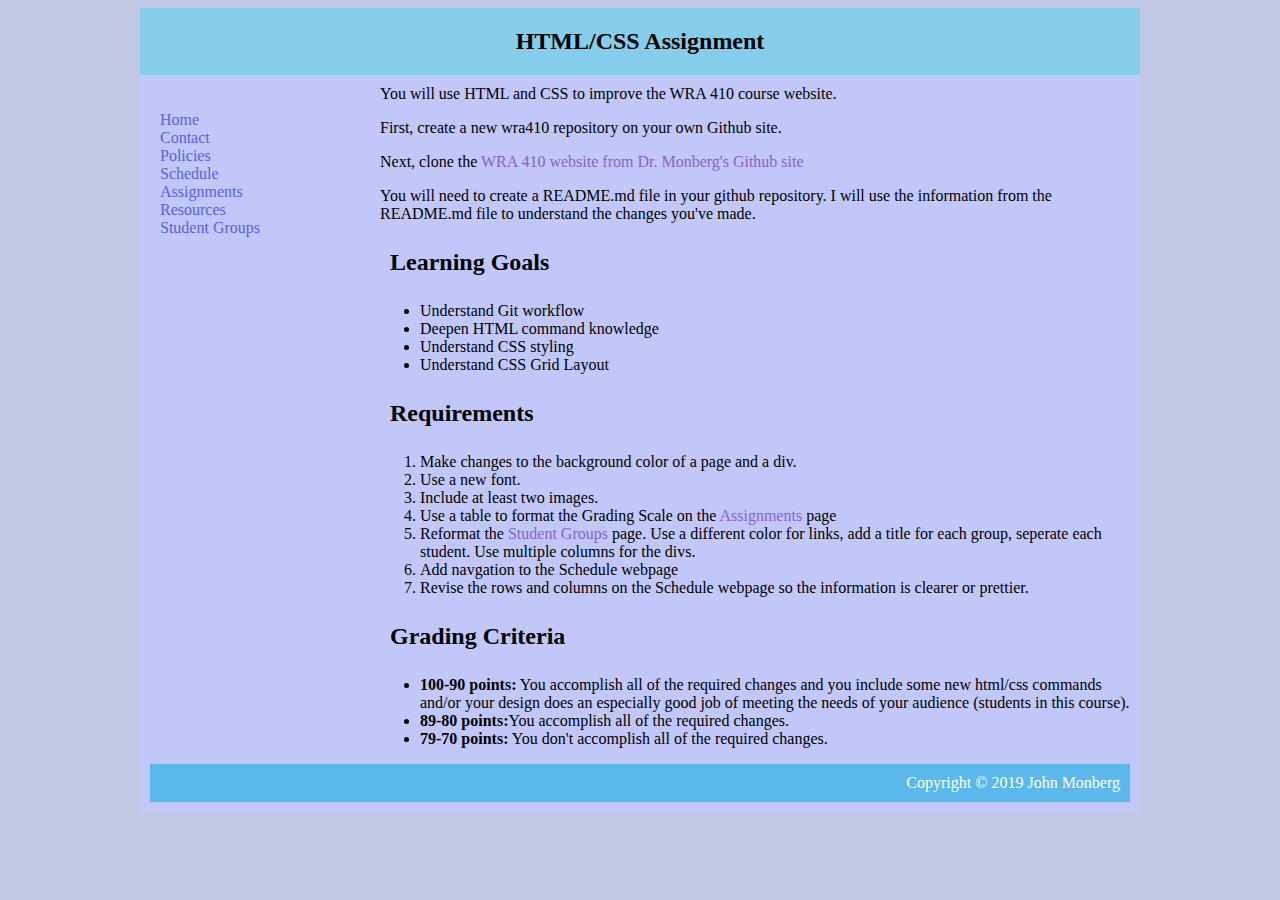
<file: assignment1.html>
<html>
<head>
  <title>WRA 410 HTML/CSS Assignment</title>
  <link rel="stylesheet" type="text/css" href="style.css" />
</head>
<body>
  <div id = "container">
    <div id = "header">
      <h2> HTML/CSS Assignment </h2>
    </div>
    <div id ="content">
      <div id = "nav">
    
        <ul>
          <li><a href="index.html">Home</a></li>
          <li><a href="contact.html">Contact</a></li>
          <li><a href="policies.html">Policies</a></li>
          <li><a href="schedule.html">Schedule</a></li>
          <li><a href="assignments.html">Assignments</a></li>
          <li><a href="resources.html">Resources</a></li>
          <li><a href="groups.html">Student Groups</a></li>
      </div>
      <div id = "main">

        <DIV>
       You will use HTML and CSS to improve the WRA 410 course website. <p>

       First, create a new wra410 repository on your own Github site.<p>

       Next, clone the <a href="https://github.com/jmonberg/wra410"> WRA 410 website from Dr. Monberg's Github site</a> <p>

       You will need to create a README.md file in your github repository. I will use the information from the README.md file to understand the changes you've made.</DIV> 
        <h2>Learning Goals</h2>

        <ul>    
          <li>Understand Git workflow</l1>
          <li>Deepen HTML command knowledge</l1>
          <li>Understand CSS styling</l1> 
          <li>Understand CSS Grid Layout</li> 

         </ul> 

        <h2>Requirements</h2>
       
        <ol>
          <li>Make changes to the background color of a page and a div.</li>
          <li>Use a new font.</li>
          <li>Include at least two images.</li>
          <li>Use a table to format the Grading Scale on the <a href="assignments.html">Assignments</a> page</li>
          <li>Reformat the <a href="groups.html">Student Groups</a> page. Use a different color for links, add a title for each group, seperate each student. Use multiple columns for the divs.</li>
          <li>Add navgation to the Schedule webpage</li>
          <li>Revise the rows and columns on the Schedule webpage so the information is clearer or prettier.</li>
        </ol>
       
      <div>
        <h2>Grading Criteria</h2>
        <p>
        <ul>
          <li><strong>100-90 points:</strong> You accomplish all of the required changes and you include some new html/css commands and/or your design does an especially good job of meeting the needs of your audience (students in this course). </li>
          <li><strong>89-80 points:</strong>You accomplish all of the required changes.</li>
           <li><strong>79-70 points:</strong> You don't accomplish all of the required changes.</li>
        </ul>
       </div>

    </div>
    <div id = "footer">
      Copyright &copy; 2019 John Monberg
    </div>
  </div>
</body>
</html>
</file>
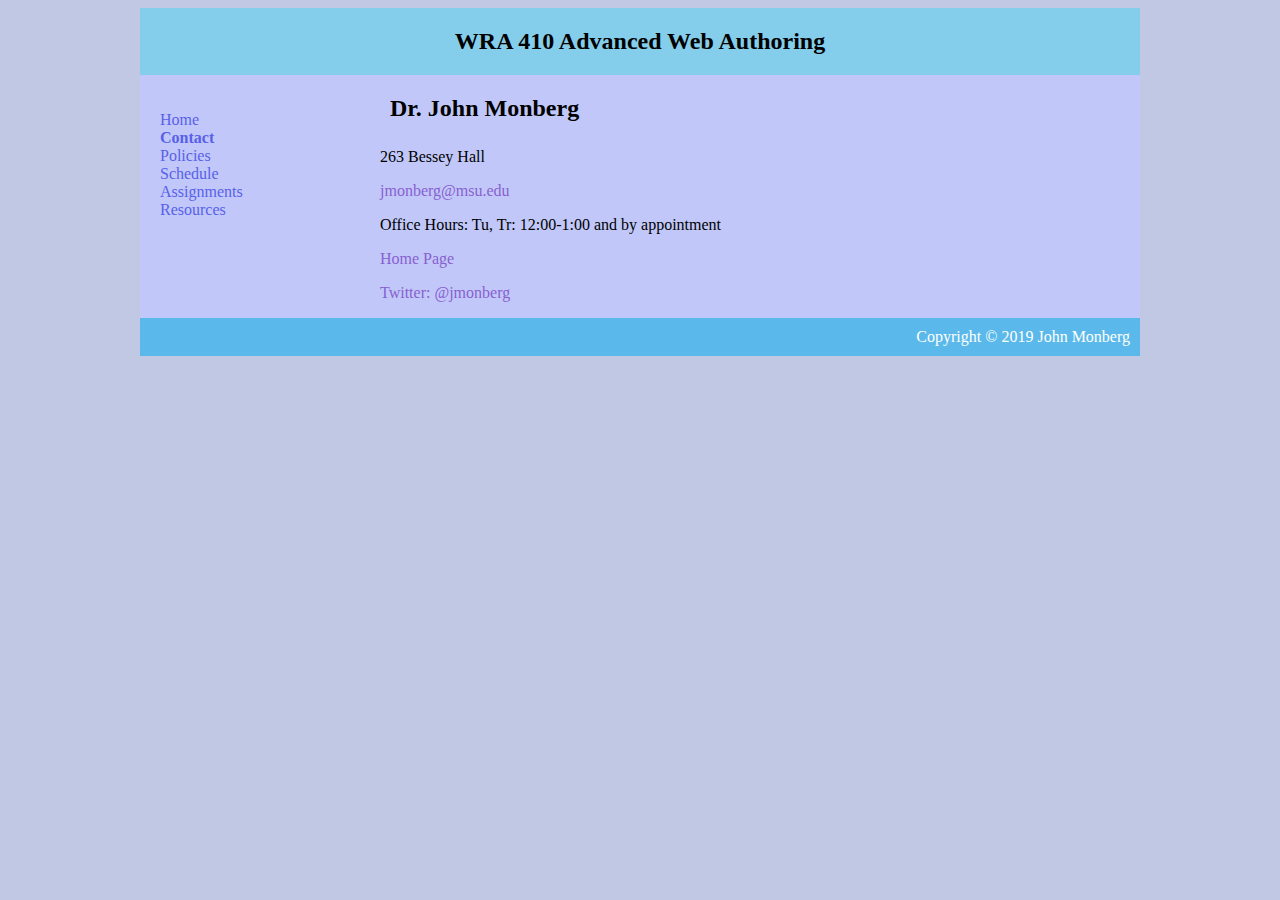
<file: contact.html>
<html>
<head>
  <title>WRA 410</title>
  <link rel="stylesheet" type="text/css" href="style.css" />
</head>
<body>
  <div id = "container">
    <div id = "header">
      <h2> WRA 410 Advanced Web Authoring </h2>
    </div>
    <div id ="content">
      <div id = "nav">
    
        <ul>
          <li><a href="index.html">Home</a></li>
          <li><a class="selected"href="contact.html">Contact</a></li>
          <li><a href="policies.html">Policies</a></li>
          <li><a href="schedule.html">Schedule</a></li>
          <li><a href="assignments.html">Assignments</a></li>
          <li><a href="resources.html">Resources</a></li>
      </div>
      <div id = "main">
        <h2> Dr. John Monberg </h2>
        <p>263 Bessey Hall   </p>
        <p><A HREF="mailto:jmonberg@msu.edu">jmonberg@msu.edu</A> </p>
        <p> Office Hours: Tu, Tr: 12:00-1:00 and by appointment </p>
        <p><A HREF=" http://jmonberg.msu.domains">Home Page</A> </p>
        <p><a href="https://twitter.com/jmonberg">Twitter: @jmonberg</a> </p>

      </div>
    </div>
    <div id = "footer">
      Copyright &copy; 2019 John Monberg
    </div>
  </div>
</body>
</html>
</file>
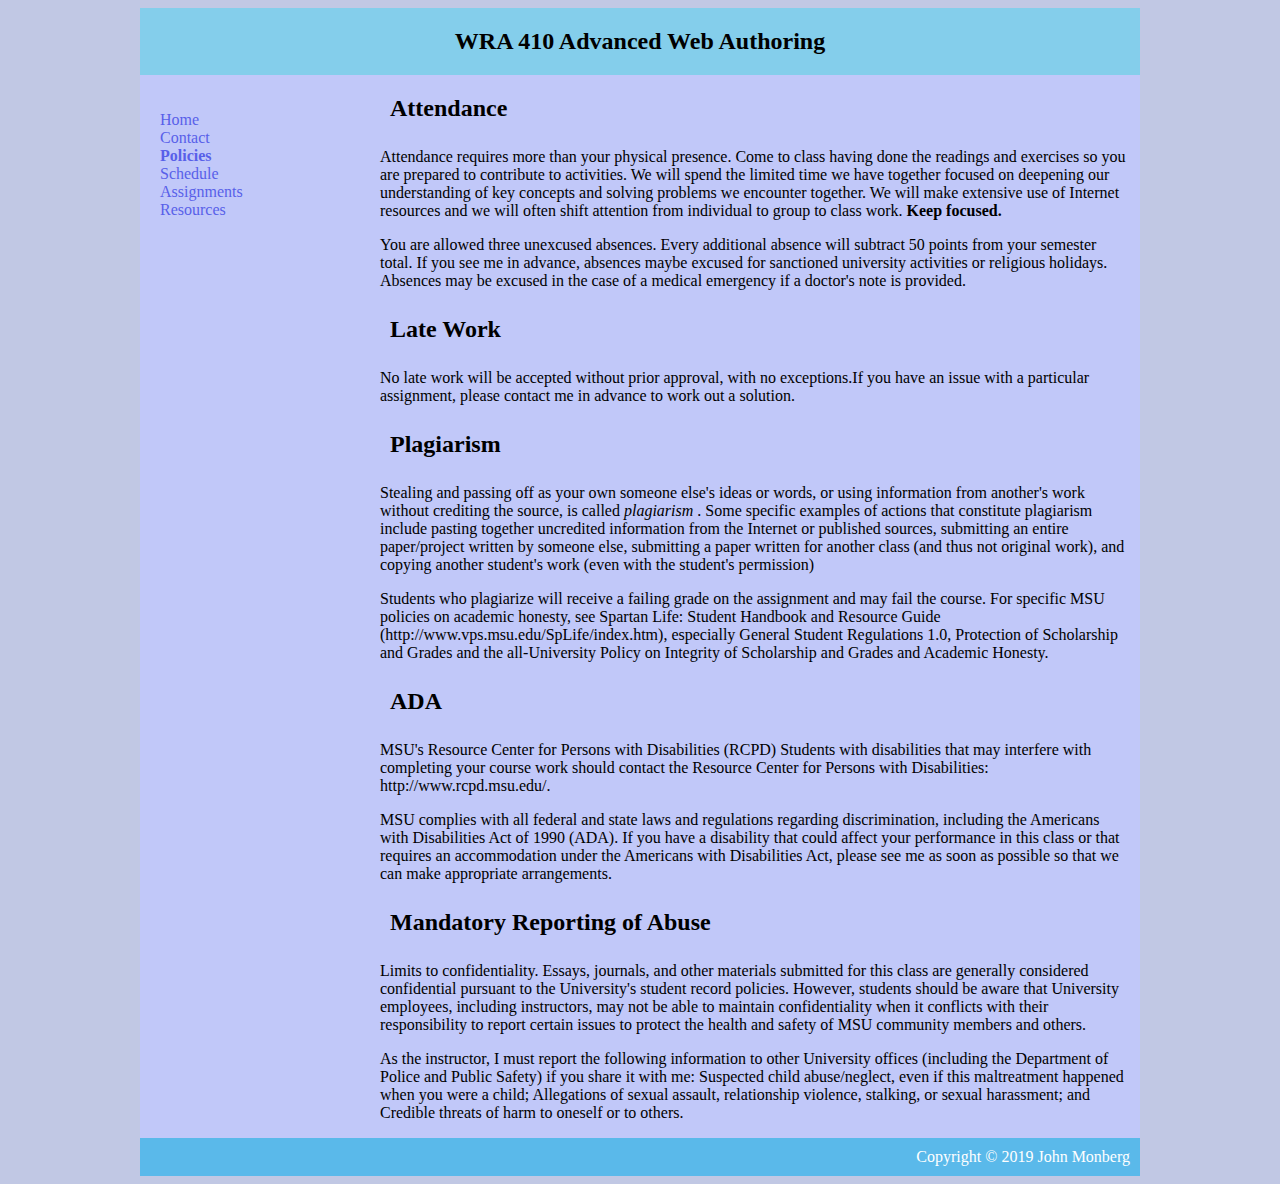
<file: policies.html>
<html>
<head>
  <title>WRA 410</title>
  <link rel="stylesheet" type="text/css" href="style.css" />
</head>
<body>
  <div id = "container">
    <div id = "header">
      <h2> WRA 410 Advanced Web Authoring </h2>
    </div>
    <div id ="content">
      <div id = "nav">
  
        <ul>
          <li><a href="index.html">Home</a></li>
          <li><a href="contact.html">Contact</a></li>
          <li><a class="selected" href="policies.html">Policies</a></li>
          <li><a href="schedule.html">Schedule</a></li>
          <li><a href="assignments.html">Assignments</a></li>
          <li><a href="resources.html">Resources</a></li>
      </div>
      <div id = "main">
        <h2> Attendance </h2>
        <p>Attendance requires more than your physical presence. Come to class having done the readings and exercises so you are prepared to contribute to activities. We will spend the limited time we have together focused on deepening our understanding of key concepts and solving problems we encounter together. We will make extensive use of Internet resources and we will often shift attention from individual to group to class work. <b> Keep focused.</b>   </p>
        <p>You are allowed three unexcused absences. Every additional absence will subtract 50 points from your semester total.  If you see me in advance, absences maybe excused for sanctioned university activities or religious holidays.  Absences may be excused in the case of a medical emergency if a doctor's note is provided. </p>

        <h2> Late Work</h2>
        <p>No late work will be accepted without prior approval, with no exceptions.If you have an issue with a particular assignment, please contact me in advance to work out a solution.</p>

        <h2>Plagiarism</h2>
        <p>Stealing and passing off as your own someone else&apos;s ideas or words, or using information from another&apos;s work without crediting the source, is called <i>plagiarism </i>. Some specific examples of actions that constitute plagiarism include pasting together uncredited information from the Internet or published sources, submitting an entire paper/project written by someone else, submitting a paper written for another class (and thus not original work), and copying another student&apos;s work (even with the student&apos;s permission)</p>

        <p>Students who plagiarize will receive a failing grade on the assignment and may fail the course. For specific MSU policies on academic honesty, see Spartan Life: Student Handbook and Resource Guide (http://www.vps.msu.edu/SpLife/index.htm), especially General Student Regulations 1.0, Protection of Scholarship and Grades and the all-University Policy on Integrity of Scholarship and Grades and Academic Honesty.</p>

        <h2> ADA </h2>
        <p>MSU&apos;s Resource Center for Persons with Disabilities (RCPD) Students with disabilities that may interfere with completing your course work should contact the Resource Center for Persons with Disabilities: http://www.rcpd.msu.edu/.</P>
        <p>MSU complies with all federal and state laws and regulations regarding discrimination, including the Americans with Disabilities Act of 1990 (ADA). If you have a disability that could affect your performance in this class or that requires an accommodation under the Americans with Disabilities Act, please see me as soon as possible so that we can make appropriate arrangements.</p>

        <h2>Mandatory Reporting of Abuse</h2>
        <p> Limits to confidentiality. Essays, journals, and other materials submitted for this class are generally considered confidential pursuant to the University's student record policies. However, students should be aware that University employees, including instructors, may not be able to maintain confidentiality when it conflicts with their responsibility to report certain issues to protect the health and safety of MSU community members and others.</p>
        <p>As the instructor, I must report the following information to other University offices (including the Department of Police and Public Safety) if you share it with me: Suspected child abuse/neglect, even if this maltreatment happened when you were a child; Allegations of sexual assault, relationship violence, stalking, or sexual harassment; and Credible threats of harm to oneself or to others.</P>
      </div>
    </div>
    <div id = "footer">
      Copyright &copy; 2019 John Monberg
    </div>
  </div>
</body>
</html>
</file>
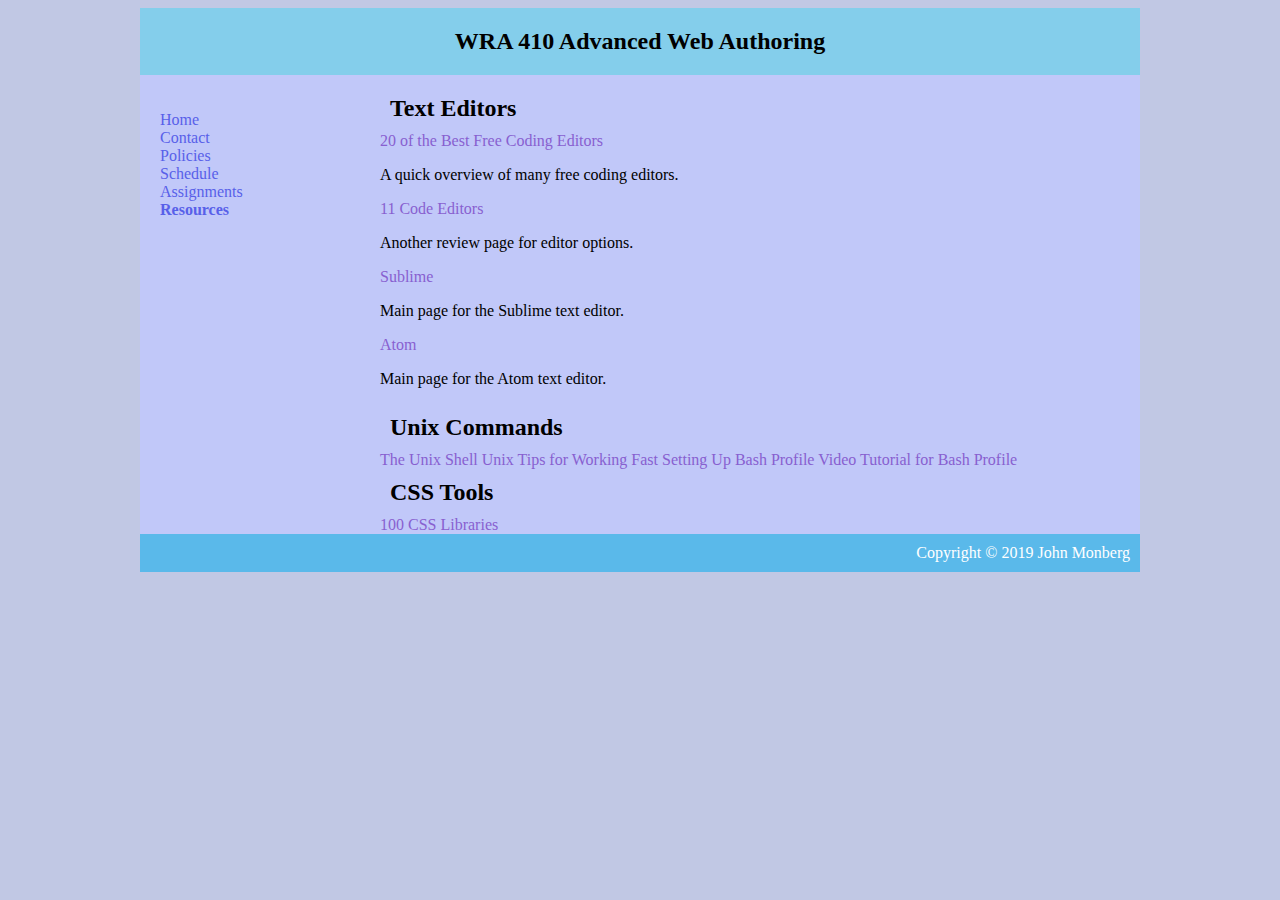
<file: resources.html>
<html>
<head>
  <title>WRA 410</title>
  <link rel="stylesheet" type="text/css" href="style.css" />
</head>
<body>
  <div id = "container">
    <div id = "header">
      <h2> WRA 410 Advanced Web Authoring </h2>
    </div>
    <div id ="content">
      <div id = "nav">

        <ul>
          <li><a href="index.html">Home</a></li>
          <li><a href="contact.html">Contact</a></li>
          <li><a href="policies.html">Policies</a></li>
          <li><a href="schedule.html">Schedule</a></li>
          <li><a href="assignments.html">Assignments</a></li>
          <li><a class="selected" href="resources.html">Resources</a></li>
      </div>
      <div id = "main">
        <div>
        <h2> Text Editors</h2>

        <a href="http://jemebuyan.com/02/20-of-the-best-free-coding-editors-hjfjdfjtjfdtu-bl345rt.html">20 of the Best Free Coding Editors</a>
        <p>A quick overview of many free coding editors.</p>

        <p>

        <a href="https://www.elegantthemes.com/blog/resources/the-11-best-code-editors-available-in-2015">11 Code Editors</a>

         <p>Another review page for editor options.</p>

        <p></p>

        <a href="https://www.sublimetext.com">Sublime</a>
        <p>Main page for the Sublime text editor.</p>

        <p></p>

        <a href="https://atom.io">Atom</a>
        <p>Main page for the Atom text editor.</p>

         <h2>Unix Commands</h2>

         <a href="https://swcarpentry.github.io/shell-novice/reference/">The Unix Shell</a>

         <a href="https://hackernoon.com/10-basic-tips-on-working-fast-in-unix-or-linux-terminal-5746ae42d277">Unix Tips for Working Fast</a>

		<a href="https://natelandau.com/my-mac-osx-bash_profile/">Setting Up Bash Profile</a>
		<a href="https://www.youtube.com/watch?v=_3om0Kt43wQ">Video Tutorial for Bash Profile</a>

         <h2>CSS Tools</h2>

         <a href="https://speckyboy.com/100-css-libraries-frameworks-tools/">100 CSS Libraries</a>
        </div>


      </div>
    </div>
    <div id = "footer">
      Copyright &copy; 2019 John Monberg
    </div>
  </div>
</body>
</html>
</file>
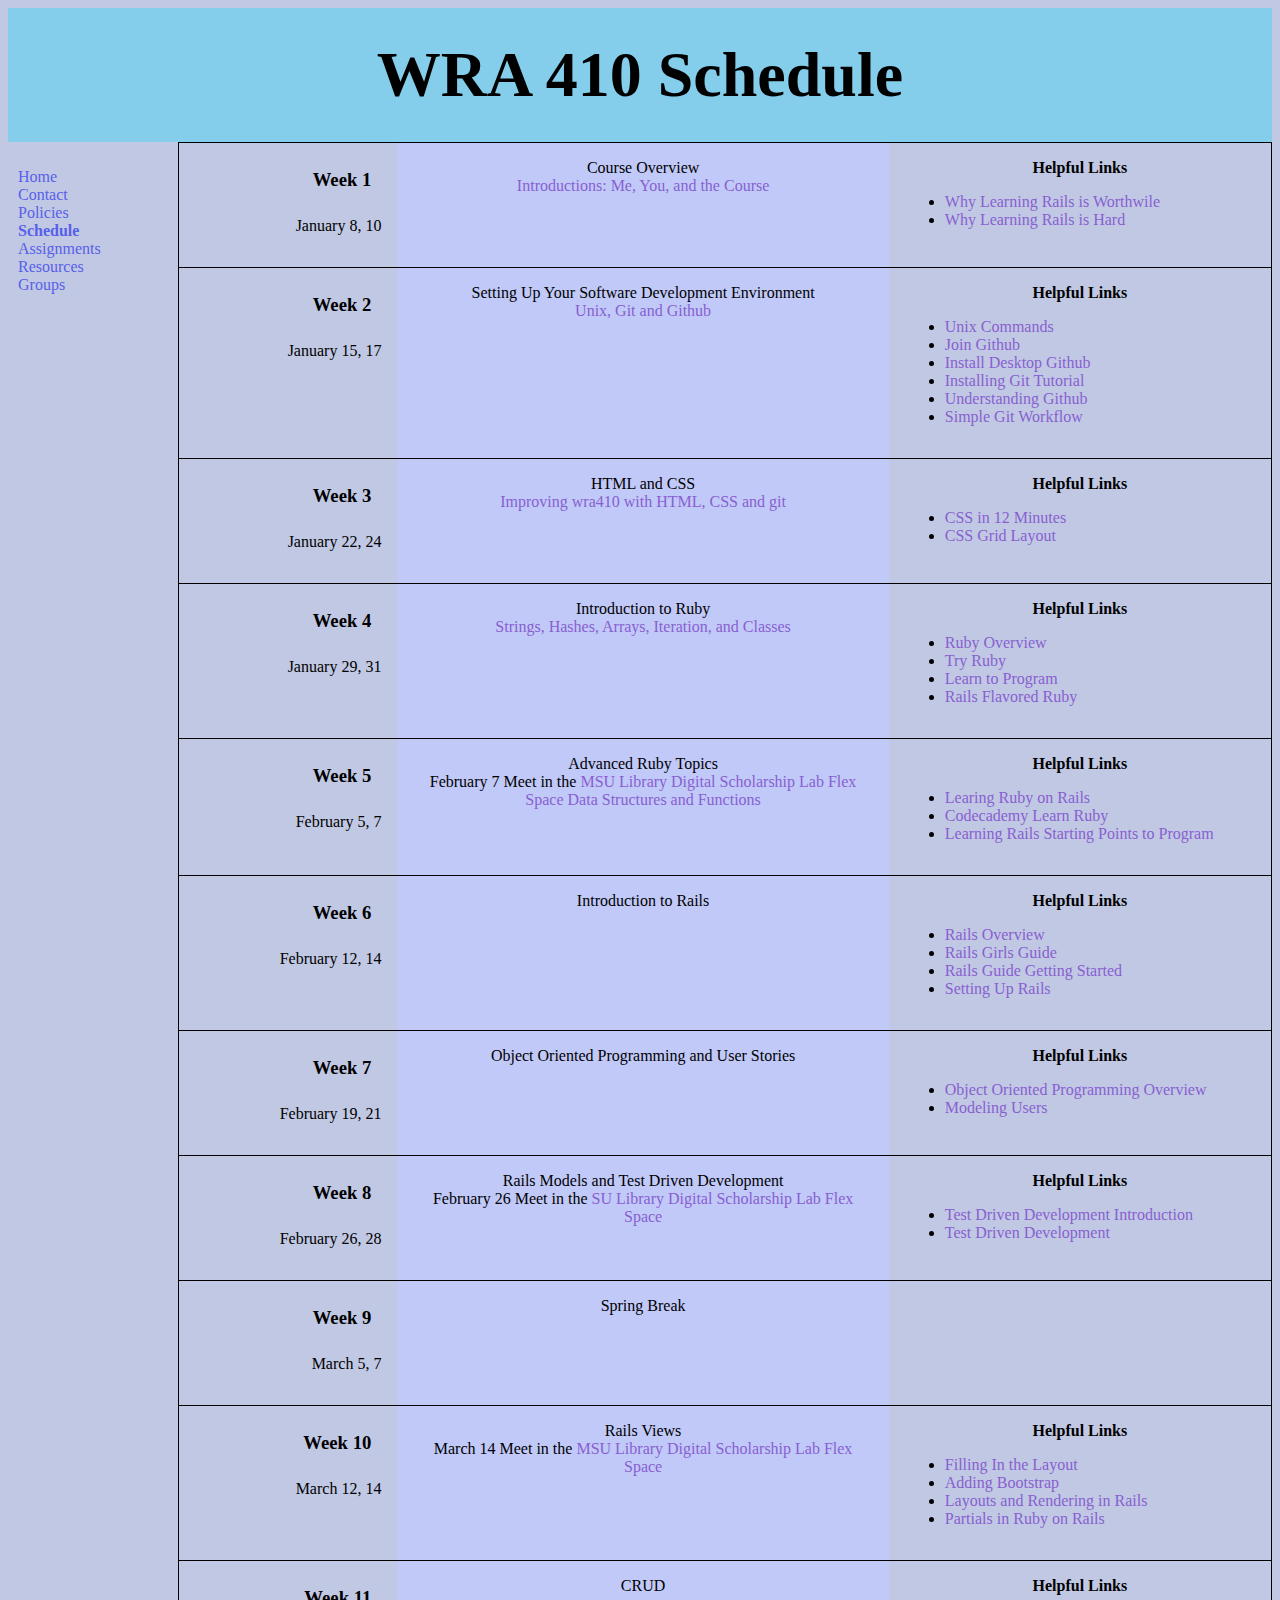
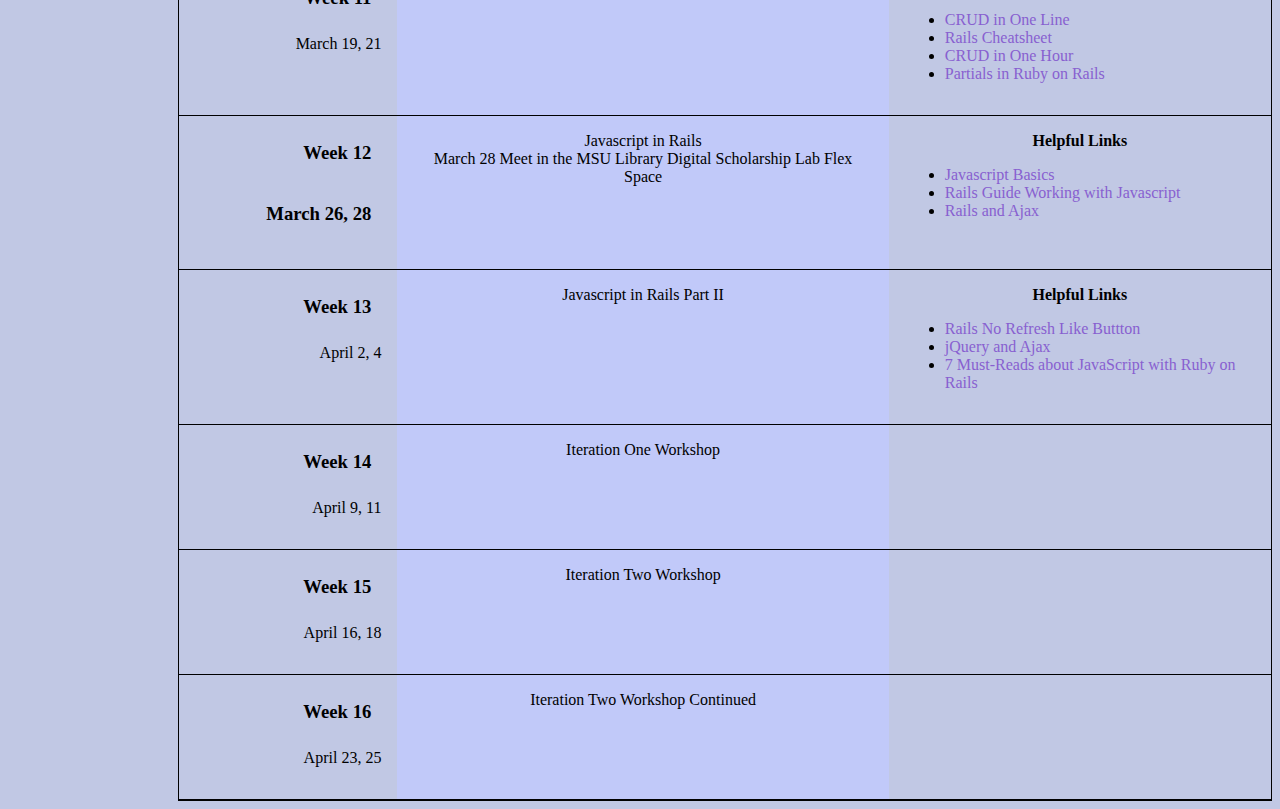
<file: schedule.html>
<html>
<head>
  <title>WRA 410 Schedule</title>
  <link rel="stylesheet" type="text/css" href="style.css" />
  <style>
  .wrapper{
    display:grid;
    grid-template-columns: 20% 45% 35%;
    border: 1px solid black;
  }
  .wrapper > div{
    background: #c1c8e4;
    padding:1em;
  }
  .wrapper > div:nth-child(3n+2){
    background: #c1c9f9;
    text-align: center;
  }

  </style>
</head>
<body>
  <div id="header">
  <h1><center><h1>WRA 410 Schedule</h1></center></h1>
</div>
  <div id = "nav">

    <ul>
      <li><a href="index.html">Home</a></li>
      <li><a href="contact.html">Contact</a></li>
      <li><a href="policies.html">Policies</a></li>
      <li><a class="selected" href="">Schedule</a></li>
      <li><a href="assignments.html">Assignments</a></li>
      <li><a href="resources.html">Resources</a></li>
      <li><a href="groups.html">Groups</a></li>
  </div>

  <div class = "wrapper">
    <div class =schedule-date>
        <div> <h3>Week 1 </h3>
          <p>January 8, 10</p>
        </div>
    </div>
    <div class="aboutLink">
      Course Overview<br>
      <a href="https://docs.google.com/presentation/d/1Y6CHad8iVvyii44YTcipWlHnyRqqIMIw7awQZwQxjok/edit?usp=sharing">Introductions: Me, You, and the Course</a>
    </div>
    <div class = schedule-resources>
      <div class="helpLink"> Helpful Links </div>
      <ul>
        <li><a href=" https://www.youtube.com/watch?v=gXXNHtpa_oQ">Why Learning Rails is Worthwile</a></li>
        <li><a href=" http://www.readysetrails.com/index.php/181/this-is-why-learning-rails-is-hard/">Why Learning Rails is Hard</a></li>
      </ul>
    </div>
    <div class =schedule-date>
      <div> <h3>Week 2 </h3>
        <p>January 15, 17</p>
      </div>
    </div>
    <div class="aboutLink">
      Setting Up Your Software Development Environment<br>
      <a href="https://docs.google.com/presentation/d/15A9x1AsugtnAZcs9UYcfG5WddA9I4sD0PiJjpxtq5ZM/edit?usp=sharing">Unix, Git and Github</a>
    </div>
     <div class = schedule-resources>
       <div class="helpLink"> Helpful Links </div>
     <ul>
        <li><a href="https://www.tjhsst.edu/~dhyatt/superap/unixcmd.html"> Unix Commands</a></li>
        <li><a href="https://github.com/join">Join Github</a></li>
        <li><a href="https://desktop.github.com">Install Desktop Github</a> </li>
        <li><a href="https://product.hubspot.com/blog/git-and-github-tutorial-for-beginners">Installing Git Tutorial</a></li>
        <li><a href="https://readwrite.com/2013/09/30/understanding-github-a-journey-for-beginners-part-1/">Understanding Github</a></li>
        <li><a href="https://www.atlassian.com/blog/git/simple-git-workflow-simple">Simple Git Workflow</a></li>
    </div>
    <div class =schedule-date>
      <h3>Week 3 </h3>
      <p>January 22, 24</p>
    </div>
    <div class="aboutLink">
      HTML and CSS<br>
      <a href="https://docs.google.com/presentation/d/1W1SAp6KW7N_FMHVk9buxU-UkMg-NyKHgxPqFqIlsdcc/edit#slide=id.g4e33bd0f97_0_45">Improving wra410 with HTML, CSS and git</a>
    </div>
     <div class = schedule-resources>
       <div class="helpLink"> Helpful Links </div>
     <ul>
        <li><a href="https://www.youtube.com/watch?v=0afZj1G0BIE"> CSS in 12 Minutes</a></li>
        <li><a href="https://www.youtube.com/watch?v=jV8B24rSN5o">CSS Grid Layout</a></li>
      </ul>
    </div>

  <div class =schedule-date>
        <h3>Week 4</h3>
         <p>January 29, 31</p>
      </div>
      <div class="aboutLink">
        Introduction to Ruby<br>
          <a href="https://docs.google.com/presentation/d/1fiOhrjaGbkuscn-w1y22zOKNq3GUALlJ8C9N0LaO-X4/edit#slide=id.g4ddc4bf293_0_10">Strings, Hashes, Arrays, Iteration, and Classes</a>
      </div>
       <div class = schedule-resources>
         <div class="helpLink"> Helpful Links </div>
       <ul>
          <li><a href="https://www.youtube.com/watch?v=hAt7SYBMjEc"> Ruby Overview</a></li>
          <li><a href="https://ruby.github.io/TryRuby/">Try Ruby</a></li>
           <li><a href="https://pine.fm/LearnToProgram/">Learn to Program</a></li>
           <li><a href="https://rails-4-0.railstutorial.org/book/rails_flavored_ruby#cha-rails_flavored_ruby">Rails Flavored Ruby</a></li>

        </ul>
      </div>

      <div class =schedule-date>
        <h3>Week 5</h3>
        <p>February 5, 7</p>
      </div>
      <div class="aboutLink">
        Advanced Ruby Topics <br>
        February 7 Meet in the <a href="https://lib.msu.edu/dslab/">MSU Library Digital Scholarship Lab Flex Space</a>
        <a href="https://docs.google.com/presentation/d/1yKqygFb7w0g3MYO-ZtUM4uGCjtpFsM1BMHEEPtCP5mk/edit#slide=id.g4d3575be67_0_5">Data Structures and Functions</a>
      </div>
       <div class = schedule-resources>
         <div class="helpLink"> Helpful Links </div>
       <ul>
          <li><a href="https://skillcrush.com/2015/01/29/13-ruby-rails/"> Learing Ruby on Rails</a></li>
          <li><a href="https://www.codecademy.com/learn/learn-ruby">Codecademy Learn Ruby</a></li>
          <li><a href="https://dev.to/yafkari/what-resources-to-learn-ruby-on-rails-2eg3">Learning Rails Starting Points to Program</a></li>


        </ul>
      </div>

      <div class =schedule-date>
        <h3>Week 6</h3>
        <p>February 12, 14<p>
      </div>
      <div class="aboutLink">
        Introduction to Rails <br>

      </div>
       <div class = schedule-resources>
         <div class="helpLink"> Helpful Links </div>
       <ul>
          <li><a href="https://www.youtube.com/watch?v=hAt7SYBMjEc"> Rails Overview</a></li>
          <li><a href="https://guides.railsgirls.com">Rails Girls Guide</a></li>
          <li><a href="https://guides.rubyonrails.org/v2.3/getting_started.html">Rails Guide Getting Started</a></li>
         <li><a href="https://rails-4-0.railstutorial.org/book/beginning#sec-up_and_running">Setting Up Rails</a></li>

        </ul>
      </div>

      <div class =schedule-date>
            <h3>Week 7</h3>
            <p>February 19, 21</p>
          </div>
          <div class="aboutLink">
            Object Oriented Programming and User Stories
          </div>
           <div class = schedule-resources>
             <div class="helpLink"> Helpful Links </div>
           <ul>
              <li><a href="https://www.youtube.com/watch?v=6It5aK9mJi8"> Object Oriented Programming Overview</a></li>
              <li><a href="https://rails-4-0.railstutorial.org/book/modeling_users">Modeling Users</a></li>
           </ul>
          </div>
          <div class =schedule-date>
            <h3>Week 8</h3>
            <p>February 26, 28</p>
          </div>
          <div class="aboutLink">
            Rails Models and Test Driven Development<br>
            February 26 Meet in the <a href="https://lib.msu.edu/dslab/">SU Library Digital Scholarship Lab Flex Space</a>
          </div>
           <div class = schedule-resources>
             <div class="helpLink"> Helpful Links </div>
           <ul>
               <li><a href="https://www.youtube.com/watch?v=SPmA59B6k8k">Test Driven Development Introduction</a></li>
               <li><a href=" http://guides.railsgirls.com/test-driven-development">Test Driven Development</a></li>

            </ul>
          </div>
          <div class =schedule-date>
            <h3>Week 9</h3>
            <p>March 5, 7<p>
          </div>
          <div class="aboutLink">
            Spring Break
          </div>
           <div class = schedule-resources>
           <ul>

            </ul>
          </div>
       <div class =schedule-date>
            <h3>Week 10</h3>
            <p>March 12, 14</p>
          </div>
          <div class="aboutLink">
            Rails Views<br>
            March 14 Meet in the <a href="https://lib.msu.edu/dslab/">MSU Library Digital Scholarship Lab Flex Space</a>
          </div>
           <div class = schedule-resources>
             <div class="helpLink"> Helpful Links </div>
           <ul>
              <li><a href="https://rails-4-0.railstutorial.org/book/filling_in_the_layout">Filling In the Layout</a></li>
              <li><a href="https://medium.freecodecamp.org/add-bootstrap-to-your-ruby-on-rails-project-8d76d70d0e3b">Adding Bootstrap</a></li>
               <li><a href="https://guides.rubyonrails.org/layouts_and_rendering.html">Layouts and Rendering in Rails</a></li>
               <li><a href="https://richonrails.com/articles/partials-in-ruby-on-rails">Partials in Ruby on Rails</a></li>

            </ul>
          </div>

		<div class =schedule-date>
            <h3>Week 11</h3>
            <p>March 19, 21</p>
          </div>
          <div class="aboutLink">
            CRUD
          </div>
           <div class = schedule-resources>
             <div class="helpLink"> Helpful Links </div>
           <ul>
              <li><a href="https://guides.railsgirls.com/app">CRUD in One Line</a></li>
              <li><a href="http://www.pragtob.info/rails-beginner-cheatsheet/">Rails Cheatsheet</a></li>
               <li><a href="https://www.youtube.com/watch?v=tVVQLMKCpj0">CRUD in One Hour</a></li>
               <li><a href="https://richonrails.com/articles/partials-in-ruby-on-rails">Partials in Ruby on Rails</a></li>

            </ul>
          </div>
	<div class =schedule-date>
            <h3>Week 12<h3>
              <p>March 26, 28</p>
          </div>
          <div class="aboutLink">
            Javascript in Rails<br>
            March 28 Meet in the <a href="https://lib.msu.edu/dslab/"></a>MSU Library Digital Scholarship Lab Flex Space
          </div>
           <div class = schedule-resources>
             <div class="helpLink"> Helpful Links </div>
           <ul>
              <li><a href="https://developer.mozilla.org/en-US/docs/Learn/Getting_started_with_the_web/JavaScript_basics">Javascript Basics</a></li>
              <li><a href="https://guides.rubyonrails.org/working_with_javascript_in_rails.html">Rails Guide Working with Javascript</a></li>
               <li><a href="https://www.tutorialspoint.com/ruby-on-rails/rails-and-ajax.htm">Rails and Ajax</a></li>

            </ul>
          </div>
<div class =schedule-date>
            <h3>Week 13</h3>
            <p>April 2, 4</p>
          </div>
          <div class="aboutLink">
            Javascript in Rails Part II
          </div>
           <div class = schedule-resources>
             <div class="helpLink"> Helpful Links </div>
           <ul>
      			<li><a href="https://www.youtube.com/watch?v=47KHwLVeSLE">Rails No Refresh Like Buttton</a></li>
 			   <li><a href="https://www.youtube.com/watch?v=FBxVN7U1Qsk">jQuery and Ajax</a></li>
 			   <li><a href="https://www.netguru.com/blog/java-script-ruby-on-rails-resources">7 Must-Reads about JavaScript with Ruby on Rails</a></li>
            </ul>
          </div>
<div class =schedule-date>
            <h3>Week 14</h3>
            <p>April 9, 11</p>
          </div>
          <div class="aboutLink">
            Iteration One Workshop
          </div>
           <div class = schedule-resources>
           <ul>

            </ul>
          </div>

<div class =schedule-date>
            <h3>Week 15</h3>
            <p>April 16, 18</p>
          </div>
          <div class="aboutLink">
            Iteration Two Workshop
          </div>
           <div class = schedule-resources>
           <ul>

            </ul>
          </div>
<div class =schedule-date>
            <h3>Week 16</h3>
            <p>April 23, 25</p>
          </div>
          <div class="aboutLink">
            Iteration Two Workshop Continued
          </div>
           <div class = schedule-resources>
           <ul>

            </ul>
          </div>
    </div>
</body>
</html>
</file>
<file: style.css>
body {
    background-color: #c1c8e4;
    font-family: Verdana;
}

a {
  text-decoration: none;
  color: #B23333;
}

h1, h2, h3  {
  margin: 0;
  padding: 10px;
}

#container {
    background-color: #c1c8f9;
    width: 1000px;
    margin-left: auto;
    margin-right:auto;
}

#header {
    background-color: #84ceeb;
    color: black;
    text-align: center;
    padding: 10px;
}

#header img {
  border-radius: 100%;
  float: left;
  height: 50px;
  width: 50px;
}

#content {
  padding: 10px;
  color: black;
}

#nav {
  width: 150px;
  float: left;
  padding: 10px;
}

#nav ul {
  list-style-type: none;
  padding: 0;
}


#nav .selected {
  font-weight: bold;
}

#nav a{
  color: #5860e9;
}

#nav a:hover {
  color: #8860D0;
  text-decoration: underline;
}

#main {
  width: 750px;
  float: right;
  color: black;
}

#main a {
  color: #8860D0;
}

#main a:hover {
  color: #5ab9ea;
}

#main table {
  border-collapse: collapse;
  width: 100%;
}

#main table, th, td {
  border: 1px solid black;
  text-align: center;
}

#student-group {
  clear: both;
  margin: 20px;
  border: 20px;
  padding: 10px;
  background-color:  #c1c8f9;
  color: black;
  text-align: left;
}

#student-group a {
  color: black;
}

#student-group a:hover {
  color: #5ab9ea;
}

#student-group ul {
  list-style-type: block;

}

#student-group .student-group-name {
  font-weight: bold;
  color: #5860e9;
}

#footer {
  clear: both;
  padding: 10px;
  background-color: #5ab9ea;
  color: white;
  text-align: right;
}

#image1 img {
  padding-left: 230px;
}

.schedule-date {
  color: black;
  text-align: right;
  padding-right: 20px;
  border-bottom: 1px solid black;
}

.schedul-date h3 {
  font-weight: bold;
}

.schedule-resources {
  font-weight: lighter;
  color: black;
  text-align: left;
  border-bottom: 1px solid black;
}

.aboutLink {
  border-bottom: 1px solid black;
}

.helpLink {
  text-align: center;
  font-weight: bold;
}

.wrapper a {
  color: #8860D0;
}

.wrapper a:hover {
  color: #5ab9ea;
}
</file>
